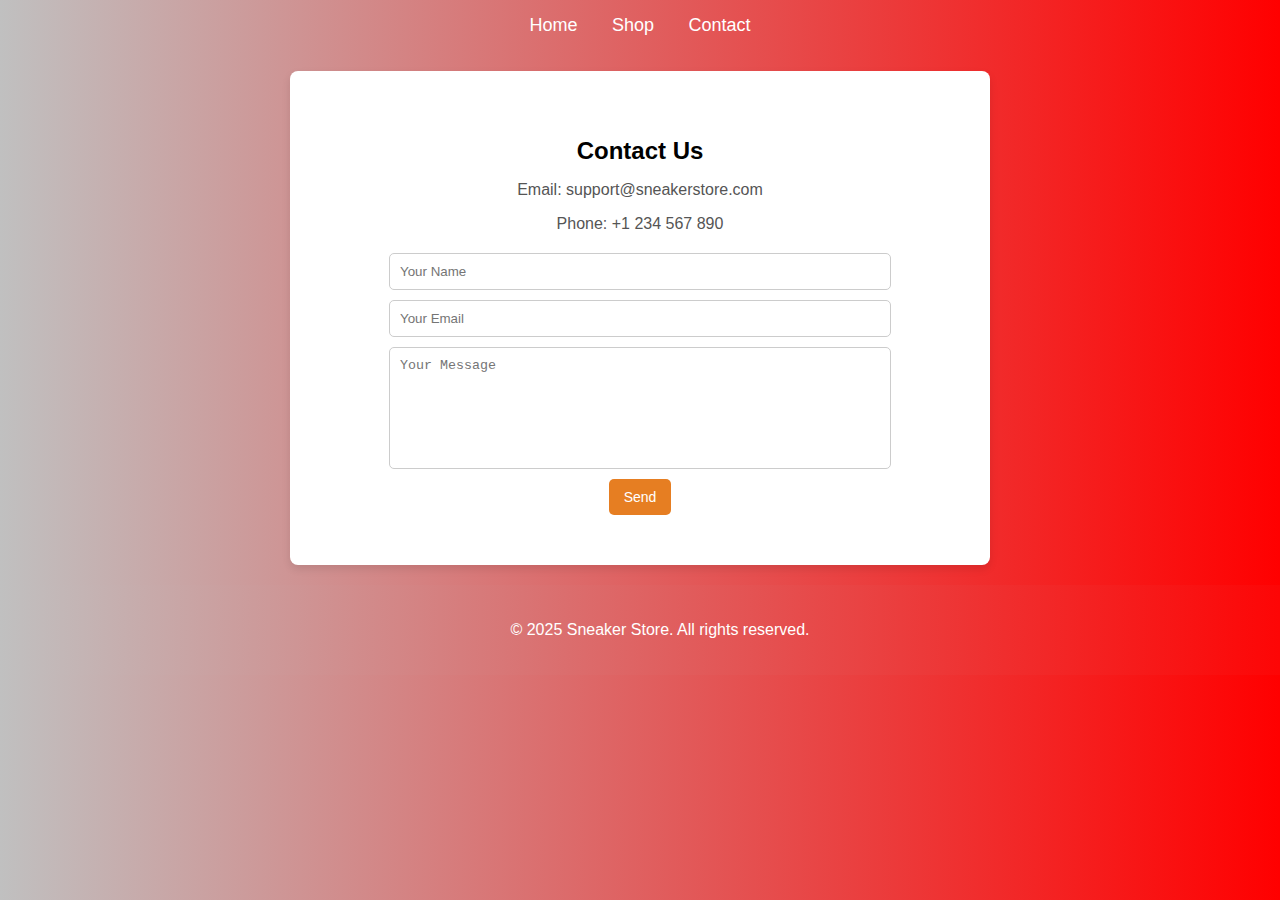
<file: contact.html>
<!DOCTYPE html>
<html lang="en">
<head>
    <meta charset="UTF-8">
    <meta name="viewport" content="width=device-width, initial-scale=1.0">
    <title>Contact - Sneaker Store</title>
    <link rel="stylesheet" href="contact.css">
</head>
<body>

<header>
    <nav>
        <ul>
            <li><a href="index.html">Home</a></li>
            <li><a href="shop.html">Shop</a></li>
            <li><a href="contact.html">Contact</a></li>
        </ul>
    </nav>
</header>

<section class="contact">
    <h1>Contact Us</h1>
    <p>Email: support@sneakerstore.com</p>
    <p>Phone: +1 234 567 890</p>
    <form>
        <input type="text" placeholder="Your Name" required>
        <input type="email" placeholder="Your Email" required>
        <textarea placeholder="Your Message" required></textarea>
        <button type="submit">Send</button>
    </form>
</section>

<footer>
    <p>© 2025 Sneaker Store. All rights reserved.</p>
</footer>

</body>
</html>
</file>
<file: contact.css>
body {
    font-family: Arial, sans-serif;
    margin: 0;
    padding: 0;
    box-sizing: border-box;
    background-image: linear-gradient(to right, silver, red);
    background-size: cover;
    background-position: center;
    background-attachment: fixed;
}

header {
    padding: 15px 0;
    text-align: center;
}

nav ul {
    list-style: none;
    padding: 0;
    margin: 0;
}

nav ul li {
    display: inline;
    margin: 0 15px;
}

nav ul li a {
    color: white;
    text-decoration: none;
    font-size: 18px;
    transition: color 0.3s ease, transform 0.3s ease;
}

nav ul li a:hover {
    color: black;
    transform: scale(1.1);
}

.contact {
    text-align: center;
    padding: 50px;
    background: white;
    max-width: 600px;
    margin: 20px auto;
    border-radius: 8px;
    box-shadow: 0 4px 8px rgba(0, 0, 0, 0.1);
}

.contact h1 {
    font-size: 24px;
    margin-bottom: 15px;
}

.contact p {
    font-size: 16px;
    color: #555;
}

.contact form {
    display: flex;
    flex-direction: column;
    align-items: center;
    gap: 10px;
    margin-top: 20px;
}

.contact input, .contact textarea {
    width: 80%;
    padding: 10px;
    border: 1px solid #ccc;
    border-radius: 5px;
}

.contact textarea {
    resize: none;
    height: 100px;
}

.contact button {
    background-color: #e67e22;
    color: white;
    padding: 10px 15px;
    border: none;
    cursor: pointer;
    border-radius: 5px;
    font-size: 14px;
    transition: background 0.3s ease, transform 0.3s ease;
	
}

.contact button:hover {
    background-color: #d35400;
    transform: scale(1.05);
}


footer {
    text-align: center;
    padding: 20px;
    background-image: linear-gradient(to right, silver, red);
    color: white;
    position: relative;
    width: 100%;
    font-size: 16px;
}
</file>
